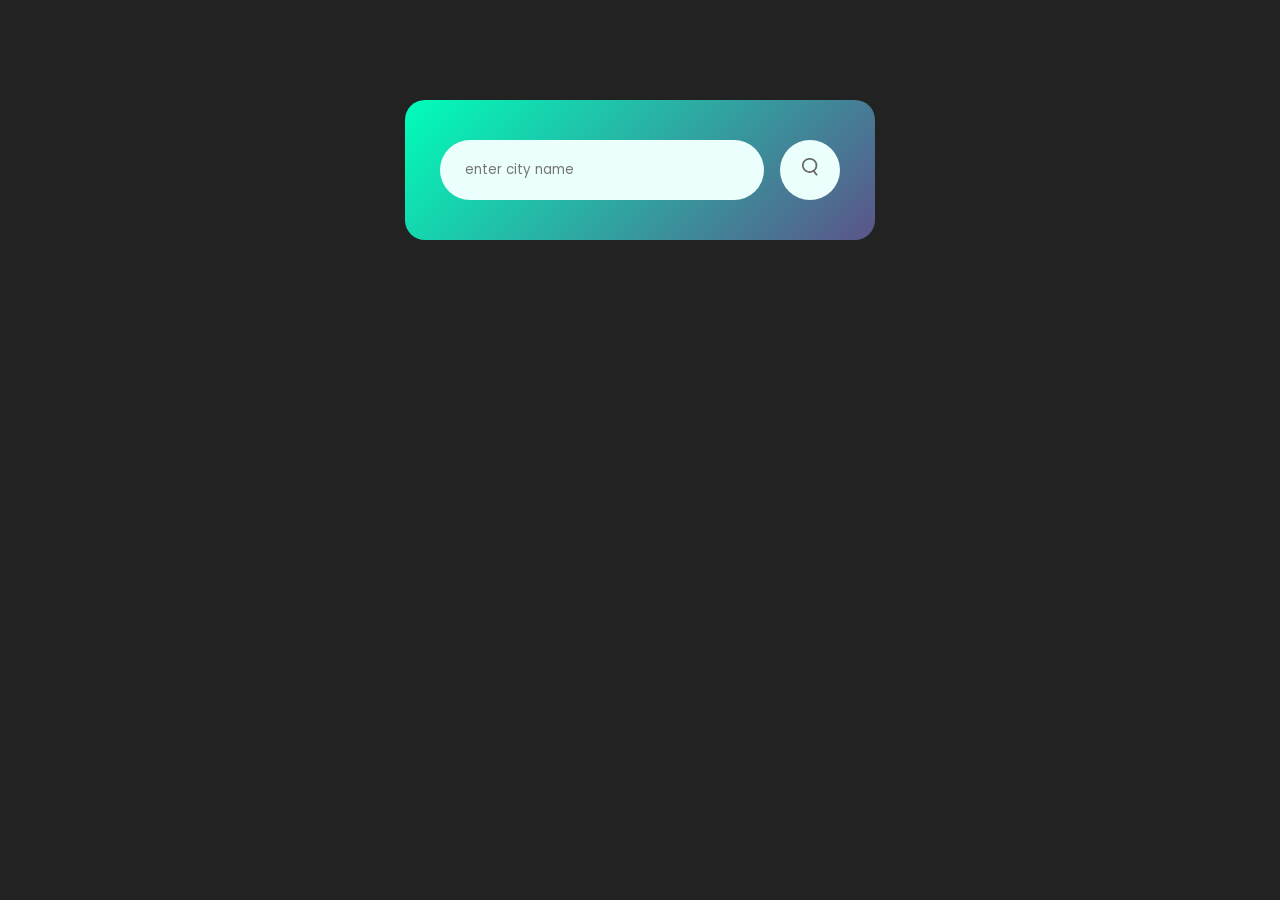
<file: project-1/index.html>
<!DOCTYPE html>
<html lang="en">
<head>
    <meta charset="UTF-8">
    <meta name="viewport" content="width=device-width, initial-scale=1.0">
    <title>Weather App</title>
    
    <!-- font -->
    <link rel="preconnect" href="https://fonts.googleapis.com">
    <link rel="preconnect" href="https://fonts.gstatic.com" crossorigin>
    <link href="https://fonts.googleapis.com/css2?family=Poppins:ital,wght@0,100;0,200;0,300;0,400;0,500;0,600;0,700;0,800;0,900;1,100;1,200;1,300;1,400;1,500;1,600;1,700;1,800;1,900&display=swap" rel="stylesheet">

    <link rel="shortcut icon" href="./images/clouds.png" type="image/x-icon">

    <link rel="stylesheet" href="style.css">
    <script defer src="./script.js"></script>
</head>
<body>
    <div class="card">
        <div class="search">
            <input type="text" placeholder="enter city name" spellcheck="false">

            <button><img src="./images/search.png" alt="serach"></button>
        </div>

        <div class="error">
            <p>Invalid City Name</p>
        </div>

        <div class="weather">
            <img src="./images/rain.png" alt="raining" class="weather-icon">

            <h1 class="temp">22°C</h1>
            <h2 class="city">New York</h2>

            <div class="details">
                <div class="col">
                    <img src="./images/humidity.png" alt="">
                    <div>
                        <p class="humidity">50%</p>
                        <p>humidity</p>
                    </div>
                </div>
                
                <div class="col">
                    <img src="./images/wind.png" alt="">
                    <div>
                        <p class="wind">15Km/h</p>
                        <p>Wind Speed</p>
                    </div>
                </div>

            </div>
        </div>

    </div>

    
</body>
</html>
</file>
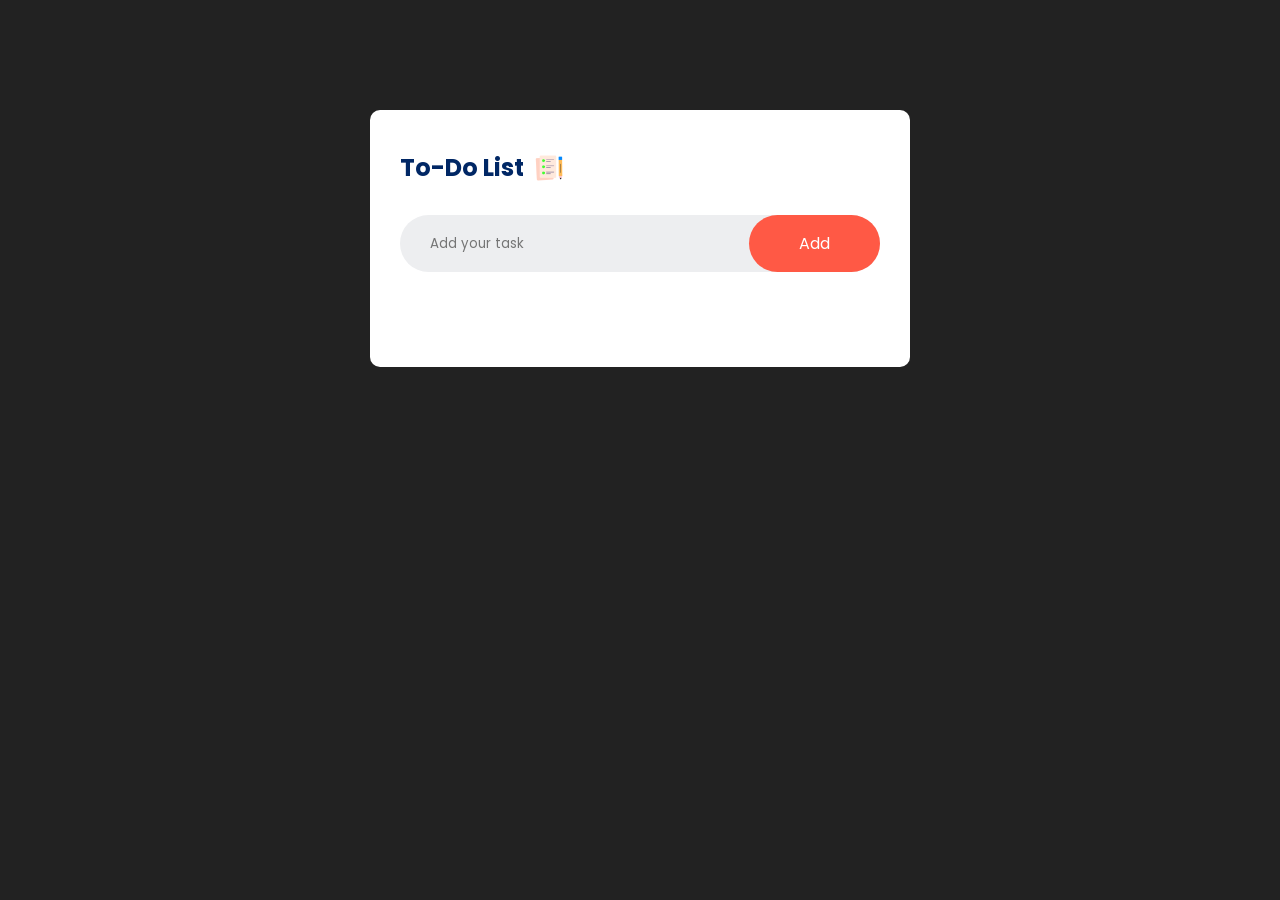
<file: project-2/index.html>
<!DOCTYPE html>
<html lang="en">

<head>
    <meta charset="UTF-8">
    <meta name="viewport" content="width=device-width, initial-scale=1.0">
    <title>Todo-List</title>

    <!-- font link -->
    
    <link rel="preconnect" href="https://fonts.googleapis.com">
    <link rel="preconnect" href="https://fonts.gstatic.com" crossorigin>
    <link href="https://fonts.googleapis.com/css2?family=Poppins:ital,wght@0,100;0,200;0,300;0,400;0,500;0,600;0,700;0,800;0,900;1,100;1,200;1,300;1,400;1,500;1,600;1,700;1,800;1,900&display=swap" rel="stylesheet">
    <link rel="shortcut icon" href="./images/icon.png" type="image/x-icon">

    <link rel="stylesheet" href="style.css">
    <script defer src="./scripts.js"></script>
</head>

<body>
    <div class="container">

        <div class="todo-app">
            <h2>To-Do List <img src="./images/icon.png" alt=""></h2>
            <div class="row">
                <input type="text" id="inputBox" placeholder="Add your task">
                <button>Add</button>
            </div>

            <ul id="list-container">
                <!-- <li class="checked">task 1</li>
                <li>task 2</li>
                <li>task 3</li> -->
            </ul>
        </div>

    </div>
</body>

</html>
</file>
<file: project-1/style.css>
*{
    margin: 0;
    padding: 0;
    font-family: "Poppins", sans-serif;
    box-sizing: border-box;
}


body{
    background-color: #222;
}


.card{
    width: 90%;
    max-width: 470px;
    background: linear-gradient(135deg, #00feba, #5b548a);
    color: #fff;
    margin: 100px auto 0;
    border-radius: 20px;
    padding: 40px 35px;
    text-align: center;
}


.search{
    /* border: 1px solid black; */

    width: 100%;
    display: flex;
    align-items: center;
    justify-content: space-between;
}

.search input{
    border: 0;
    outline: 0;
    background-color: #ebfffc;
    color: #555;
    padding: 10px 25px;
    height: 60px;
    border-radius: 30px;
    flex: 1;
    margin-right: 16px;
    /* font-size: 18px; */
}


.search button{
    border: 0;
    outline: 0;
    background-color: #ebfffc;
    border-radius: 50%;
    width: 60px;
    height: 60px;
    cursor: pointer;

    /* display: flex; */

}


.search button img{
    width: 16px;
}



.weather-icon{
    width: 200px;
    margin-top: 30px;
}

.weather h1{
    font-size: 80px;
    font-weight: 500;
}

.weather h2{
    font-size: 40px;
    font-weight: 300;
    margin-top: -10px;
}


.details{
    display: flex;
    align-items: center;
    justify-content: space-between;
    padding: 0 20px;
    margin-top: 50px;
}

.col{
    display: flex;
    align-items: center;
    text-align: center;
}

.col img{
    width: 40px;
    margin-right: 10px;
}

humidity,wind{
    font-size: 28px;
    margin-top: -6px;
}

.weather{
    display: none;
}


.error{
    text-align: left;
    margin-top: 10px;
    margin-left: 18px;
    font-size: 14px;

    display: none;
}
</file>
<file: project-2/style.css>
*{
    margin: 0;
    padding: 0;
    box-sizing: border-box;
    font-family: "poppins", sans-serif;
}

.container{
    width: 100%;
    min-height: 100vh;
    background: #222;
    padding: 10px;
}

.todo-app{
    width: 100%;
    max-width: 540px;
    background: #fff;
    margin: 100px auto 20px;
    padding: 40px 30px 70px;
    border-radius: 10px;
}

.todo-app h2{
    color: #002765;
    display: flex;
    align-items: center;
    margin-bottom: 30px;
}

.todo-app h2 img{
    width: 30px;
    margin-left: 10px;
}

.row{
    display: flex;
    align-items: center;
    justify-content: space-between;
    background: #edeef0;
    border-radius: 30px;
    padding-left: 20px;
    margin-bottom: 25px;
}

input{
    flex: 1;
    border: none;
    outline: none;
    background: transparent;
    padding: 10px;
    font-weight: 14px;
}


button{
    border: none;
    outline: none;
    padding: 16px 50px;
    background: #ff5945;
    color: #fff;
    font-size: 16px;
    cursor: pointer;
    border-radius: 40px;
}


ul li{
    list-style: none;
    font-size: 17px;
    padding: 12px 8px 12px 50px;
    user-select: none;
    position: relative;
    cursor: pointer;
}

ul li::before{
    content: "";
    position: absolute;
    height: 28px;
    width: 28px;
    border-radius: 50%;
    background-image: url("./images/unchecked.png");
    background-size: cover;
    background-position: center;
    top: 12px;
    left: 8px;
}


ul li.checked{
    color: #555;
    text-decoration: line-through;
}

ul li.checked::before{
    background-image: url('./images/checked.png');
}

ul li span{
    position: absolute;
    right: 0;
    top: 5px;
    width: 40px;
    font-size: 22px;
    color: #555;
    line-height: 40px;
    text-align: center;
    border-radius: 50%;
    
}

ul li span:hover{
    background-color: #edeef0;
}
</file>
